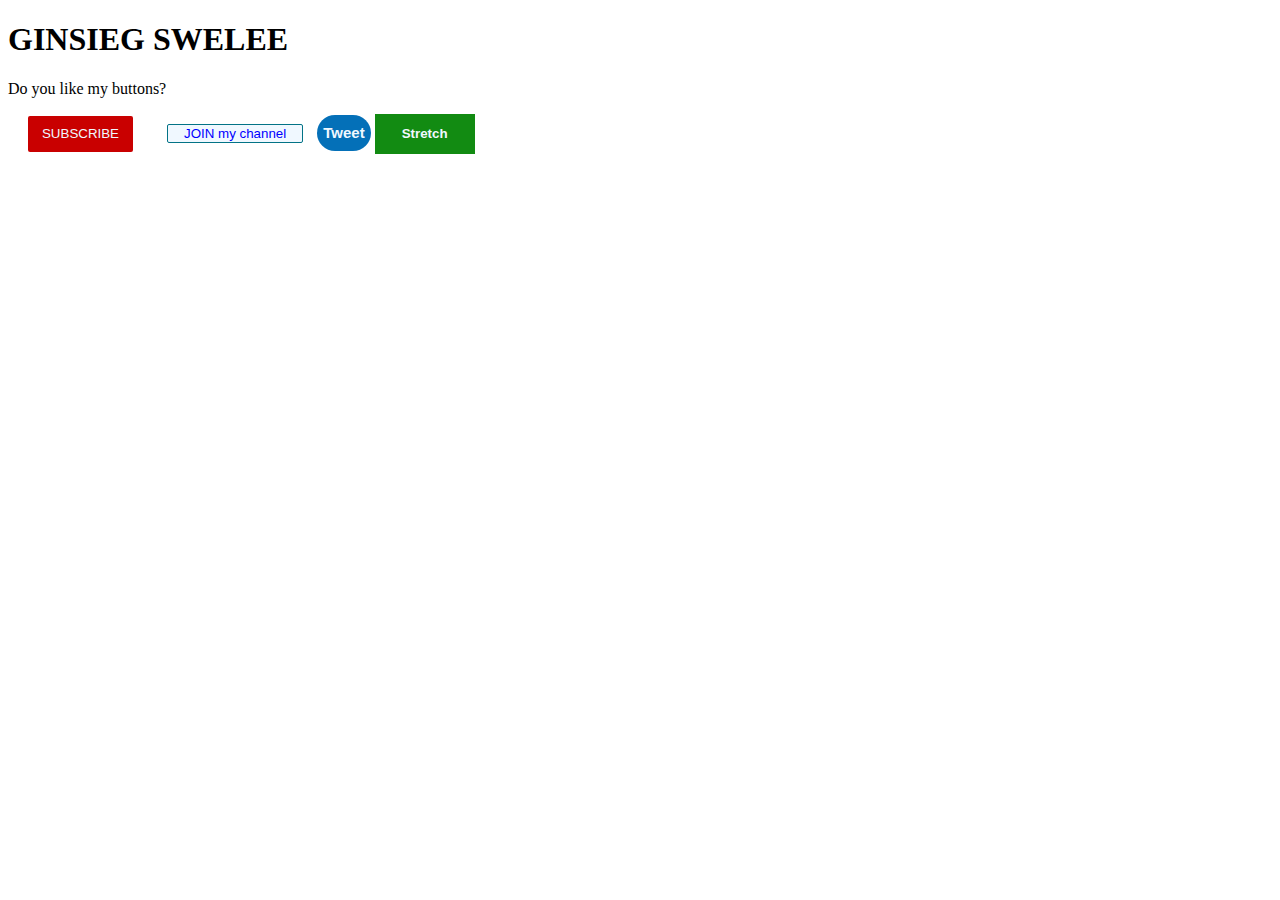
<file: HTMLTUT/index.html>
<!DOCTYPE html>
<html>

<head>

<title> 

</title>

<link  rel="stylesheet" href="styles/buttons.css">
<head>


<body>
    

<h1> GINSIEG SWELEE </h1>
    <p> Do you like my buttons?</p>

    <button class="subscribe-button">
        SUBSCRIBE</button>
    
    <button class="join-button">JOIN my channel</button>
    
    <button class="tweet-button">Tweet</button>
    
    <button class="stretch-button"> Stretch </button>

    <style>
       
    </style>
<body>
    













</html>
</file>
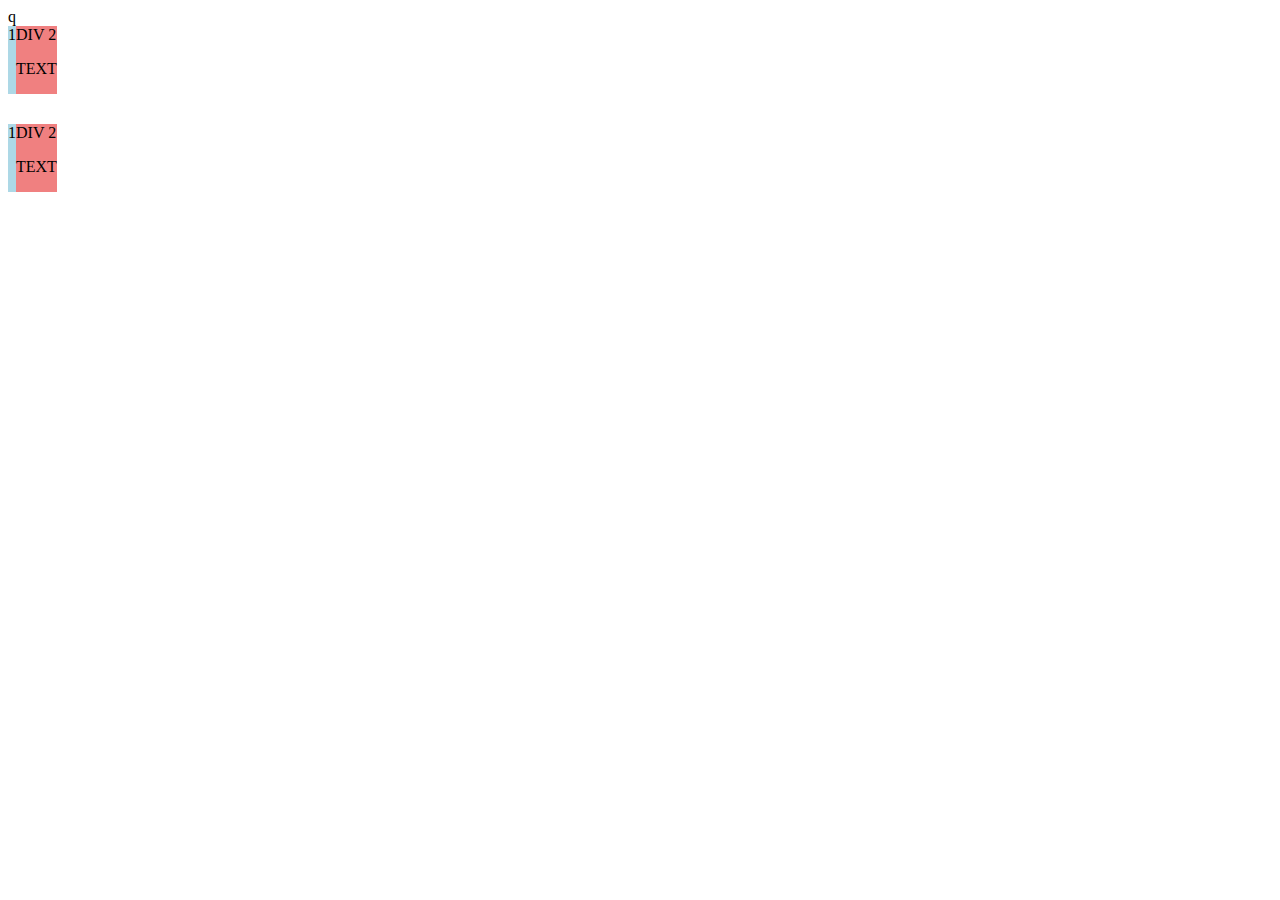
<file: flexbox.html>
<!DOCTYPE html>
<html>

<head></head>










<body>q
    <div
    style="
    margin-bottom: 30px;
    display: flex    ;
    flex-direction: row;"
    
    >
        <div style="background-color: lightblue;">1</div>
        <div style="background-color: lightcoral;">DIV 2 <P>TEXT</P></div>
    </div>

    <div
    style="display: flex    ;
    flex-direction: row;"
    >
        <div style="background-color: lightblue;">1</div>
        <div style="background-color: lightcoral;">DIV 2 <P>TEXT</P></div>
    </div>
</body>
</html>
</file>
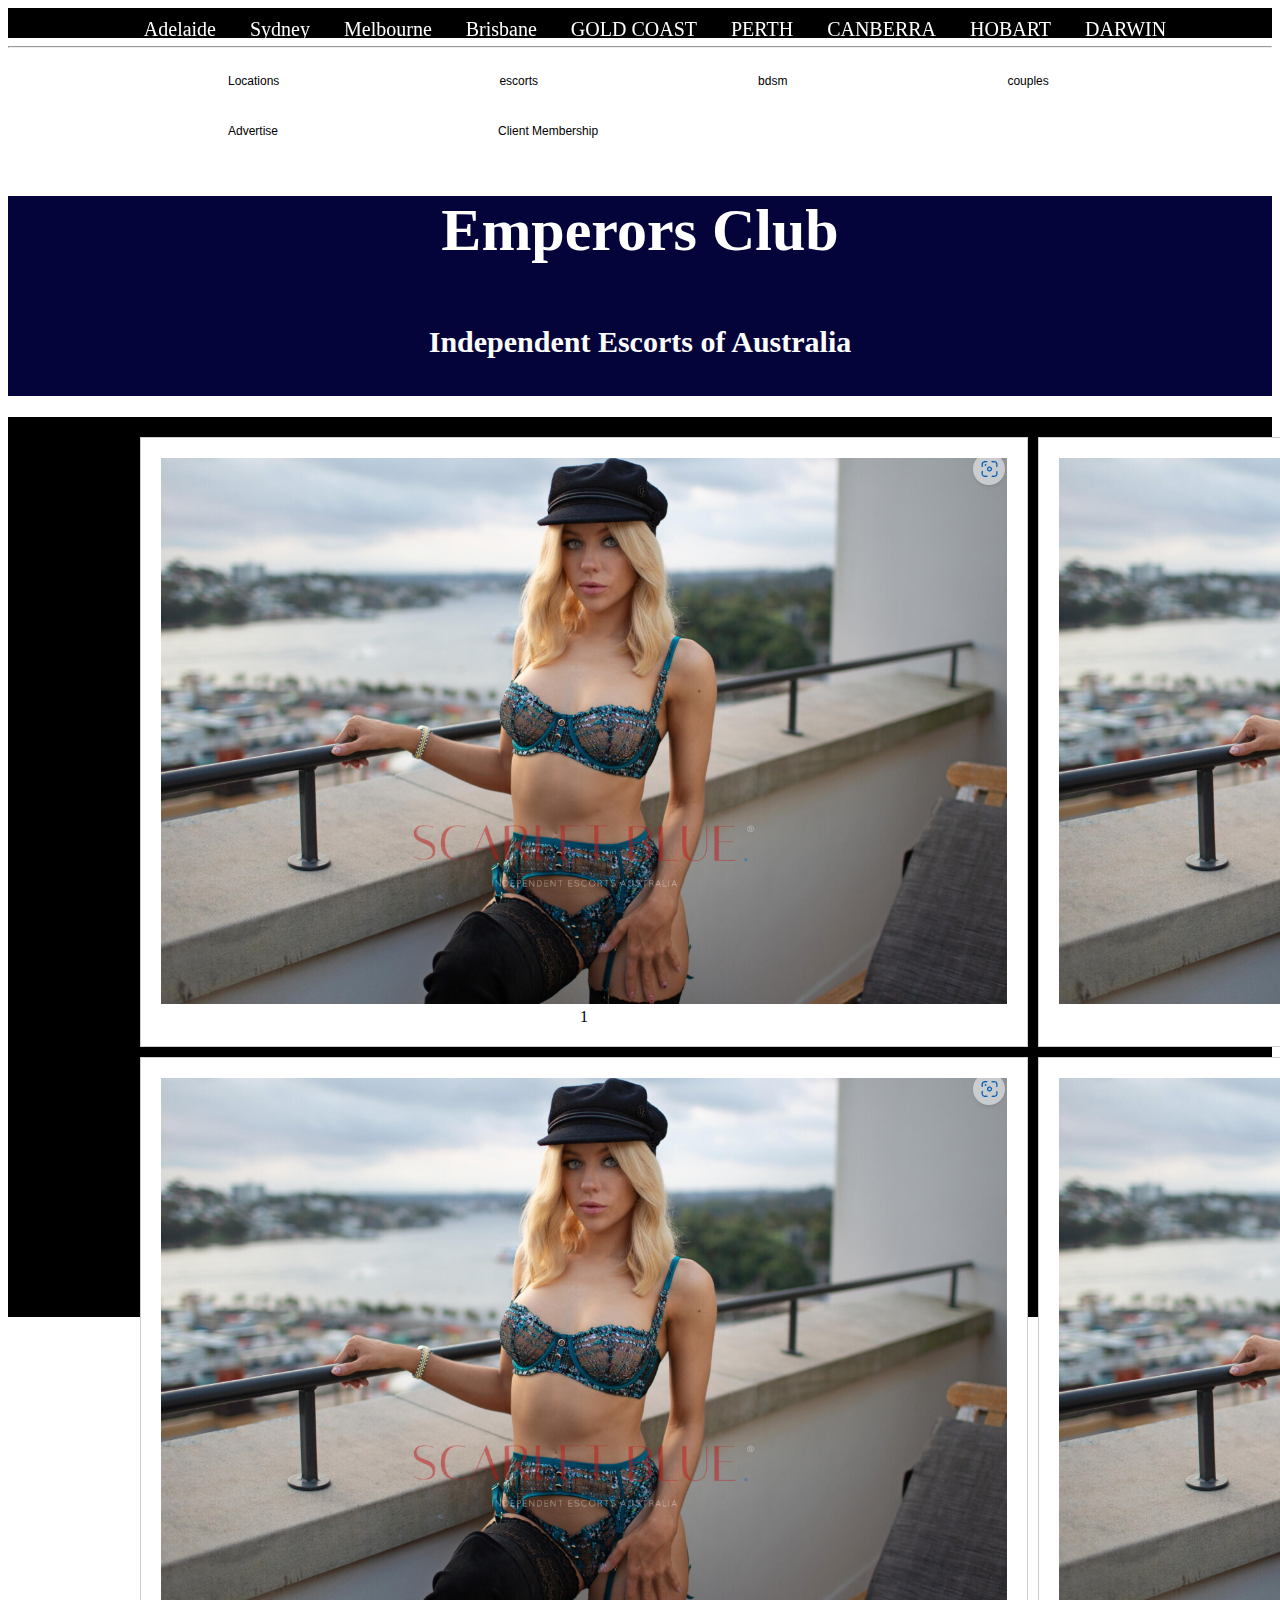
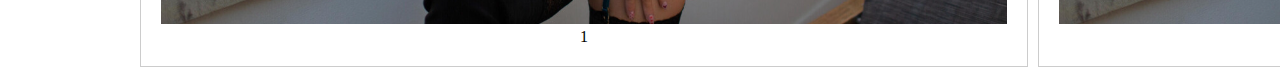
<file: rlClone.html>
<!DOCTYPE html>
<html lang="en">
<head>
    <meta charset="UTF-8">
    <meta name="viewport" content="width=device-width, initial-scale=1.0">
    <title>Emperors Club</title>
    <style>
        .body{
            background-color: rgb(255, 255, 255);
        }
        .header {
            height: 10px;
            background-color: rgb(0, 0, 0);
            text-align: center;
            padding: 10px 0;
            width: 100%;
            position: -webkit-sticky; /* For Safari */
            position: sticky;
            top: 0px;
            z-index: 1000;


        }
        .header-text {
            color: rgb(255, 255, 255);
            font-size: 20px;
            margin-left:30px;
            vertical-align: top;
            display: inline-block;
            margin-top: 0px;
            margin-bottom: 0px;

        }

        ul {
            margin: 0;
            padding: 0;
            list-style: none;
        }

        .nav {
            width: 100%;
            height: 50px;
            background-color: transparent;
            color: rgb(0, 0, 0);
            margin-top: 0;
        }

        ul li {
            float: left;
            line-height: 50px;
            padding-left: 20px;
            color: rgb(0, 0, 0);
            transition: color 0.3s;
            font-family: Arial, Helvetica, sans-serif;
            font-size: 12px;
            margin-left: 200px;
        }

        ul li:hover {
            color: black;
        }

        .top-page {
            height: 80px;
            background-image: url('');
            background-size: cover;
            background-position: center;
        }

        .profile-grid {
            display: grid;
            grid-template-columns: 1fr 1fr 1fr;
            gap: 10px;
            padding: 20px;
            height: 90%;
            width: 1000px;
            vertical-align: top;
            background-color: rgb(0, 0, 0);
            
        }

        .profile {
            background-color: rgb(255, 255, 255);
            padding: 20px;
            text-align: center;
            border: 1px solid #ccc;
        }

        .selling-image img {
            width: 100%;
            height: auto;
            display: block;
        }
        .grid-container{
            display: flex;
            justify-content: center; /* Center horizontally */

            height: 100vh;          /* Full viewport height */
            background-color: #000000;
        }
        .menu{
            background-color: rgb(4, 4, 59);
            height: 200px;
        }
        .nav{
            background-color: rgb(255, 255, 255);
            color: rgb(255, 255, 255);
        }

    </style>
</head>
<body class="body">
    <header class="header">
        <p class="header-text">Adelaide</p>
        <p class="header-text">Sydney</p>
        <p class="header-text">Melbourne</p>
        <p class="header-text">Brisbane</p>
        <p class="header-text">GOLD COAST</p>
        <p class="header-text">PERTH</p>
        <p class="header-text">CANBERRA</p>
        <p class="header-text">HOBART</p>
        <p class="header-text">DARWIN</p>

    </header>

    <hr>
    <div class="top-page">
        <div class="top-menu">
            <nav class="nav">
                <ul>
                    <li>Locations</li>
                    <li>escorts</li>
                    <li>bdsm</li>
                    <li>couples</li>
                    <li>Advertise</li>
                    <li>Client Membership</li>
                </ul>
            </nav>
        </div>
    </div>
    <h1 class="menu">
        <p style="color: white;
        font-size: 60px;
        text-align: center;">Emperors Club</p>
        <p style="color: white;
        font-size: 30px;
        text-align: center;">Independent Escorts of Australia</p>
    </h1>
    <div class="grid-container">
        <div class="profile-grid">
            <div class="profile" style="object-fit:contain;" img src="HTMLTUT/img/picc.PNG" alt=""> <img src="HTMLTUT/img/picc.PNG" alt=""> 1</div>
            <div class="profile" style="object-fit:contain;" img src="HTMLTUT/img/picc.PNG" alt=""> <img src="HTMLTUT/img/picc.PNG" alt=""> 1</div>
            <div class="profile" style="object-fit:contain;" img src="HTMLTUT/img/picc.PNG" alt=""> <img src="HTMLTUT/img/picc.PNG" alt=""> 1</div>
            <div class="profile" style="object-fit:contain;" img src="HTMLTUT/img/picc.PNG" alt=""> <img src="HTMLTUT/img/picc.PNG" alt=""> 1</div>
            <div class="profile" style="object-fit:contain;" img src="HTMLTUT/img/picc.PNG" alt=""> <img src="HTMLTUT/img/picc.PNG" alt=""> 1</div>
            ]
\\
        </div>
    </div>
  
</body>
</html>
</file>
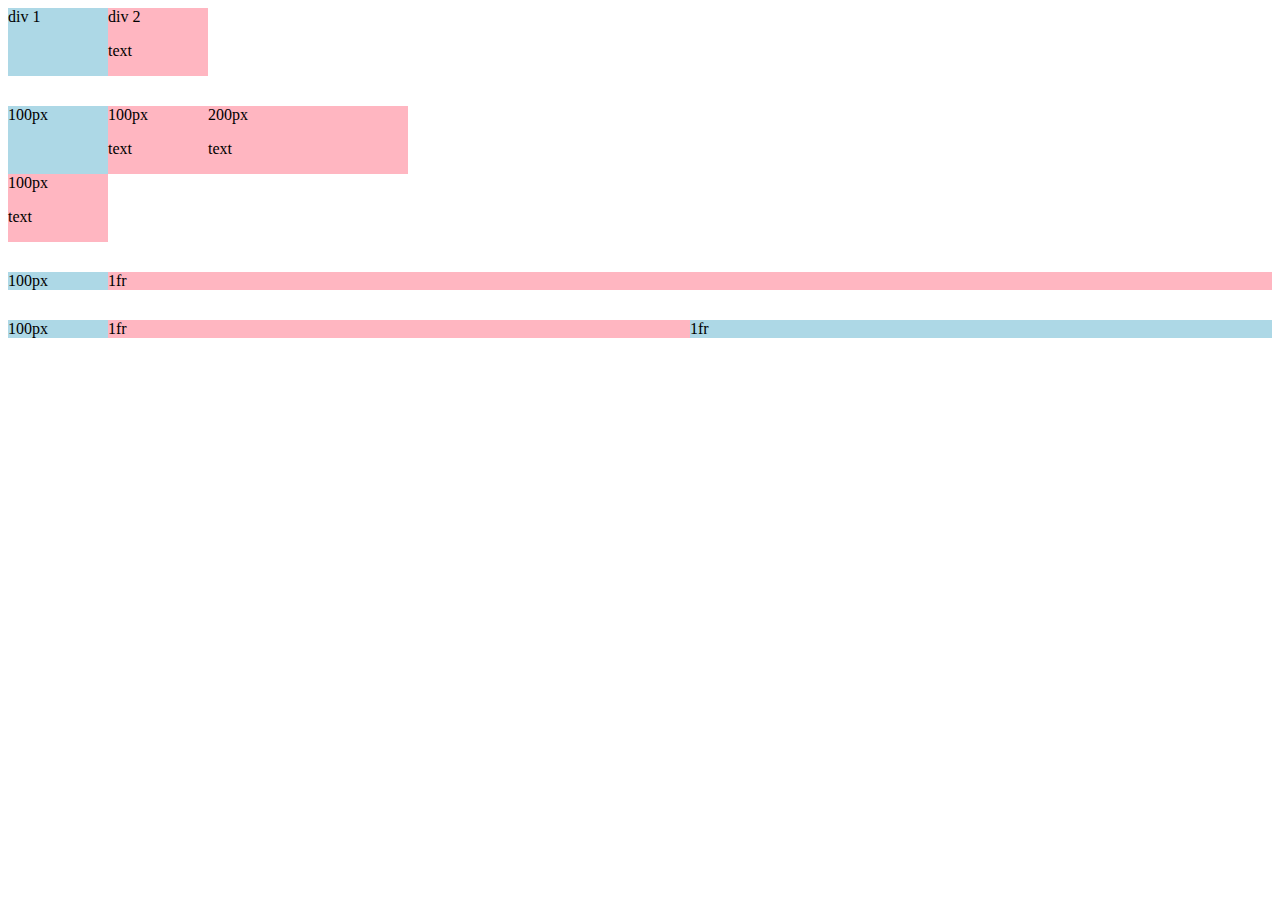
<file: HTMLTUT/grid.html>
<!DOCTYPE html>
<html>


<head>
    <TITLe>GRID PRACTICE</TITLe>
</head>


<body>
    <div style="
        display:grid;
        grid-template-columns: 100px 100px;
        ">
        <div style="background-color:
        lightblue"> div 1</div>
        <div style="background-color:
        lightpink;">div 2 <p>text</p></div>
    </div>



    <div style="
        margin-top: 30px;
        display:grid;
        grid-template-columns: 100px 100px
        200px;
        ">
        <div style="background-color:
        lightblue"> 100px</div>
        <div style="background-color:
        lightpink;"> 100px <p>text</p></div>
        <div style="background-color:
        lightpink;"> 200px <p>text</p></div>
        <div style="background-color:
        lightpink;"> 100px <p>text</p></div>
        
    </div>

        <div style="
        margin-top: 30px;
        display:grid;
        grid-template-columns: 100px 1fr;
        ">  
        <div style="background-color:
        lightblue"> 100px</div>
        <div style="background-color:
        lightpink;"> 1fr </div>
        
    </div>

    </div>

    <div style="
    margin-top: 30px;
    display:grid;
    grid-template-columns: 100px 1fr 1fr;
    ">  
    <div style="background-color:
    lightblue"> 100px</div>
    <div style="background-color:
    lightpink;"> 1fr </div>
    <div style="background-color:
    lightblue"> 1fr </div>


    </div>
</body>




</html>
</file>
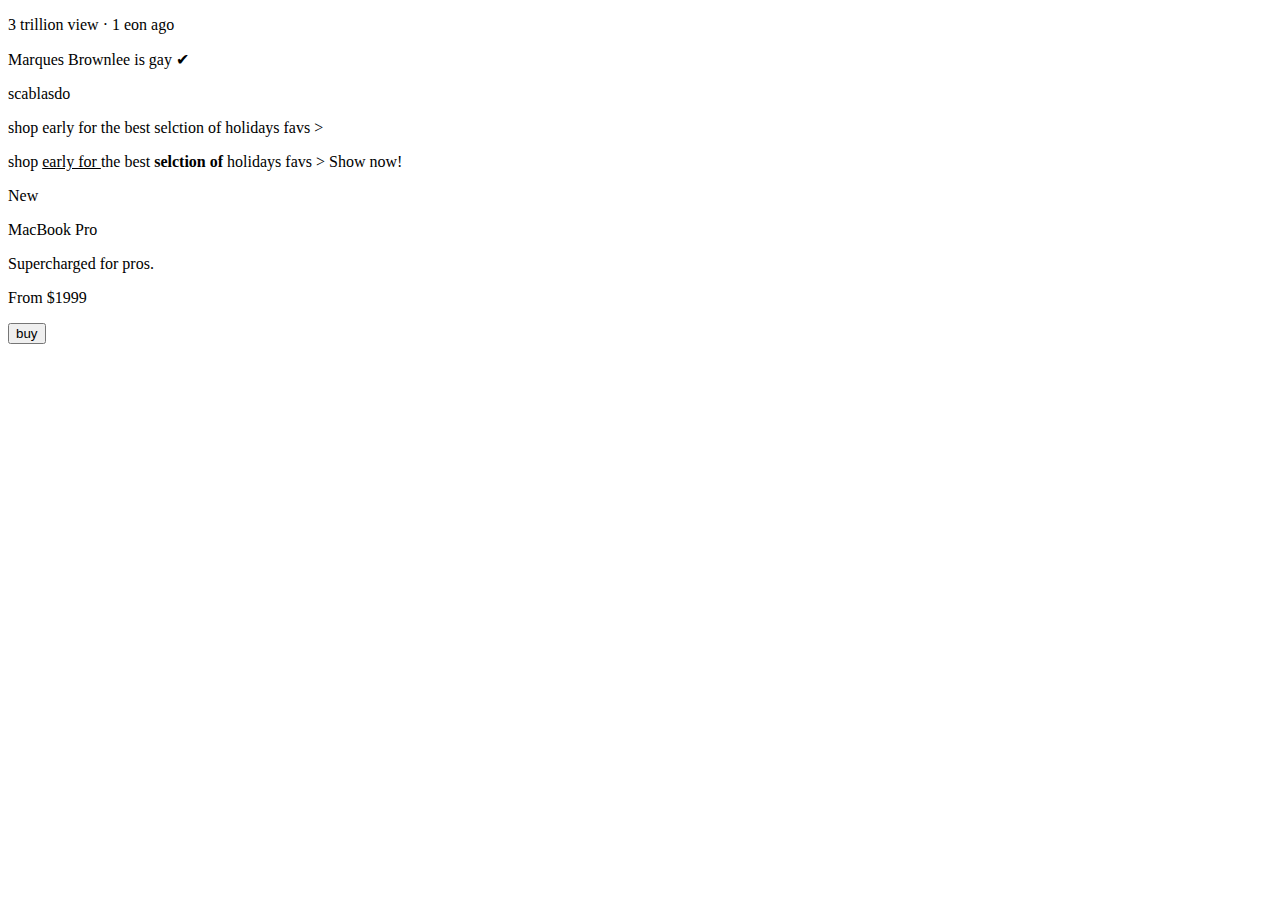
<file: HTMLTUT/text.html>
<!DOCTYPE html>
<html>
    <head>
       <title> yo yo</title>
        <link rel="stylesheet" href="styles/buttons.css">
        <link rel="preconnect" href="https://fonts.googleapis.com">
        <link rel="preconnect" href="https://fonts.gstatic.com" crossorigin>
        <link href="https://fonts.googleapis.com/css2?family=Roboto:ital,wght@0,100;0,300;0,400;0,500;0,700;0,900;1,100;1,300;1,400;1,500;1,700;1,900&display=swap" rel="stylesheet">
    </head>
    <body>



        <p class="video-stats"> 
            3 trillion view &#183 1 eon ago
           </p>
           
           
           <p class="video-author">
               Marques Brownlee is gay &#10004;
           </p>
           
           <p class="scab">  
               scablasdo
           </p>
           
           <p class="apple-text">
               shop early for the best selction of holidays favs &#62;
           
           </p>
           
           <p>
               shop <u>early for </u> the <span class="span-example">best</span> <strong> selction of</strong> holidays favs &#62;
            <span class="shop-now">Show now!</span>
           </p>
           
           
           <p class="new">New</p>
           <p class="macbook">MacBook Pro</p>
           <p class="Supercharged">Supercharged for pros.</p>
           <p class="price">From $1999</p>
           <button class="buy-button">buy</button>

    </body>
</html>
</file>
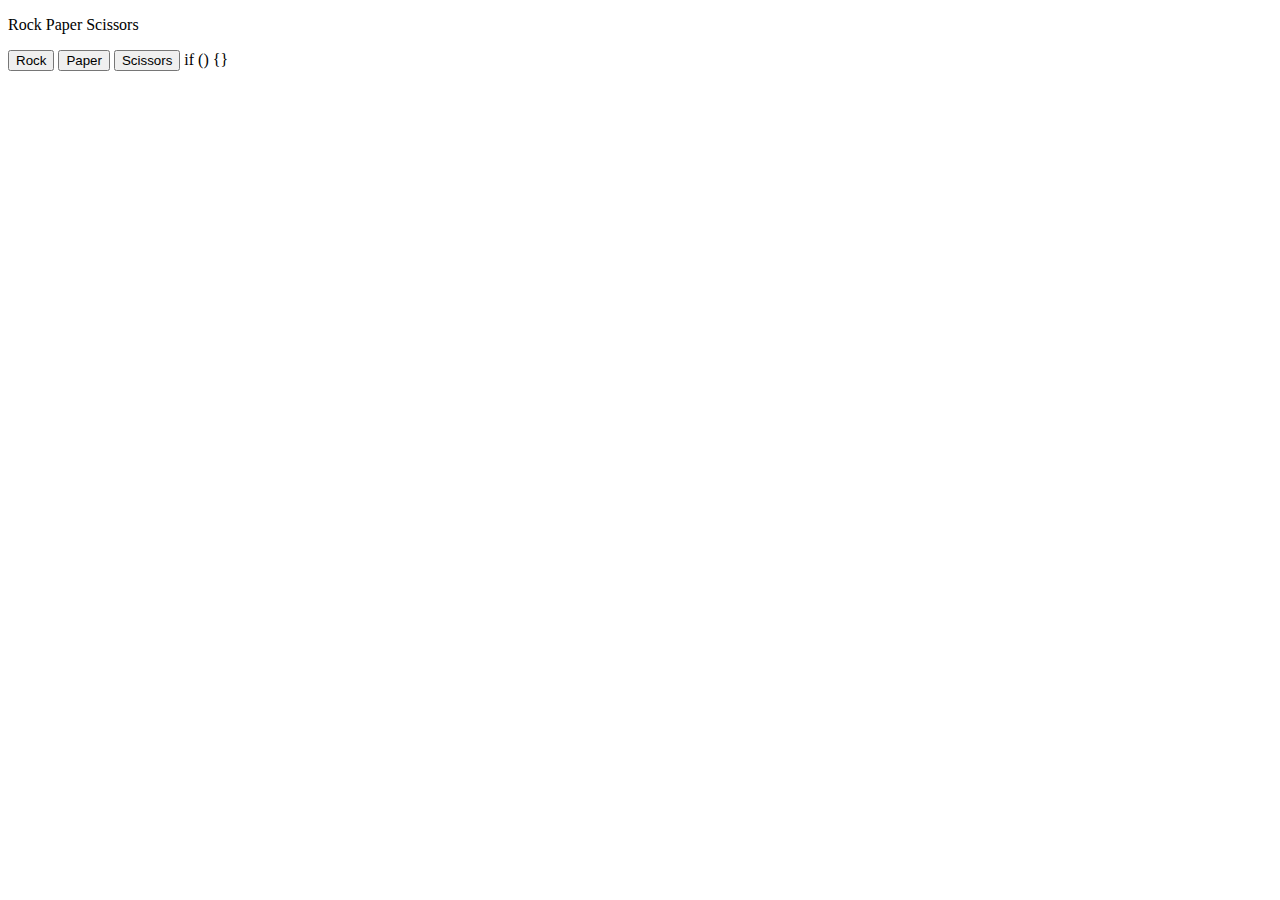
<file: JSTUT/0-7RPS.html>
<!DOCTYPE html>
<html>
  <head>
    <title>Rock Paper Scissors</title>
  </head>
  <body>
    <p>Rock Paper Scissors</p>
    <button onclick="
      const randomNumber = Math.random();

      let computerMove = '';

      if (randomNumber >= 0 && randomNumber < 1 / 3) {
        computerMove = 'rock';
      } else if (randomNumber >= 1 / 3 && randomNumber < 2 / 3) {
        computerMove = 'paper';
      } else if (randomNumber >= 2 / 3 && randomNumber < 1) {
        computerMove = 'scissors';
      }

      let result = '';

      if (computerMove === 'rock') {
        result = 'Tie.';
      } else if (computerMove === 'paper') {
        result = 'You lose.';
      } else if (computerMove === 'scissors') {
        result = 'You win.';
      }

      alert(`You picked rock. Computer picked ${computerMove}. ${result}`);
    ">Rock</button>

    <button onclick="
      const randomNumber = Math.random();

      let computerMove = '';

      if (randomNumber >= 0 && randomNumber < 1 / 3) {
        computerMove = 'rock';
      } else if (randomNumber >= 1 / 3 && randomNumber < 2 / 3) {
        computerMove = 'paper';
      } else if (randomNumber >= 2 / 3 && randomNumber < 1) {
        computerMove = 'scissors';
      }

      let result = '';

      if (computerMove === 'rock') {
        result = 'You win.';
      } else if (computerMove === 'paper') {
        result = 'Tie.';
      } else if (computerMove === 'scissors') {
        result = 'You lose.';
      }

      alert(`You picked paper. Computer picked ${computerMove}. ${result}`);
    ">Paper</button>

    <button onclick="
      pickComputerMove

      const randomNumber = Math.random();

      let computerMove = '';

      if (randomNumber >= 0 && randomNumber < 1 / 3) {
        computerMove = 'rock';
      } else if (randomNumber >= 1 / 3 && randomNumber < 2 / 3) {
        computerMove = 'paper';
      } else if (randomNumber >= 2 / 3 && randomNumber < 1) {
        computerMove = 'scissors';
      }

      let result = '';

      if (computerMove === 'rock') {
        result = 'You lose.';
      } else if (computerMove === 'paper') {
        result = 'You win.';
      } else if (computerMove === 'scissors') {
        result = 'Tie.';
      }

      alert(`You picked scissors. Computer picked ${computerMove}. ${result}`);
    ">Scissors</button>



      if () {} 
    <script>

let computerMove = '';
      function pickComputerMove() {
        const randomNumber = Math.random();

      let computerMove = '';

      if (randomNumber >= 0 && randomNumber < 1 / 3) {
        computerMove = 'rock';
      } else if (randomNumber >= 1 / 3 && randomNumber < 2 / 3) {
        computerMove = 'paper';
      } else if (randomNumber >= 2 / 3 && randomNumber < 1) {
        computerMove = 'scissors';
      }

      }
      const result = 0 ? 'truthy' : 'falsy'
      console.log(result)
    </script>
  </body>
</html>
</file>
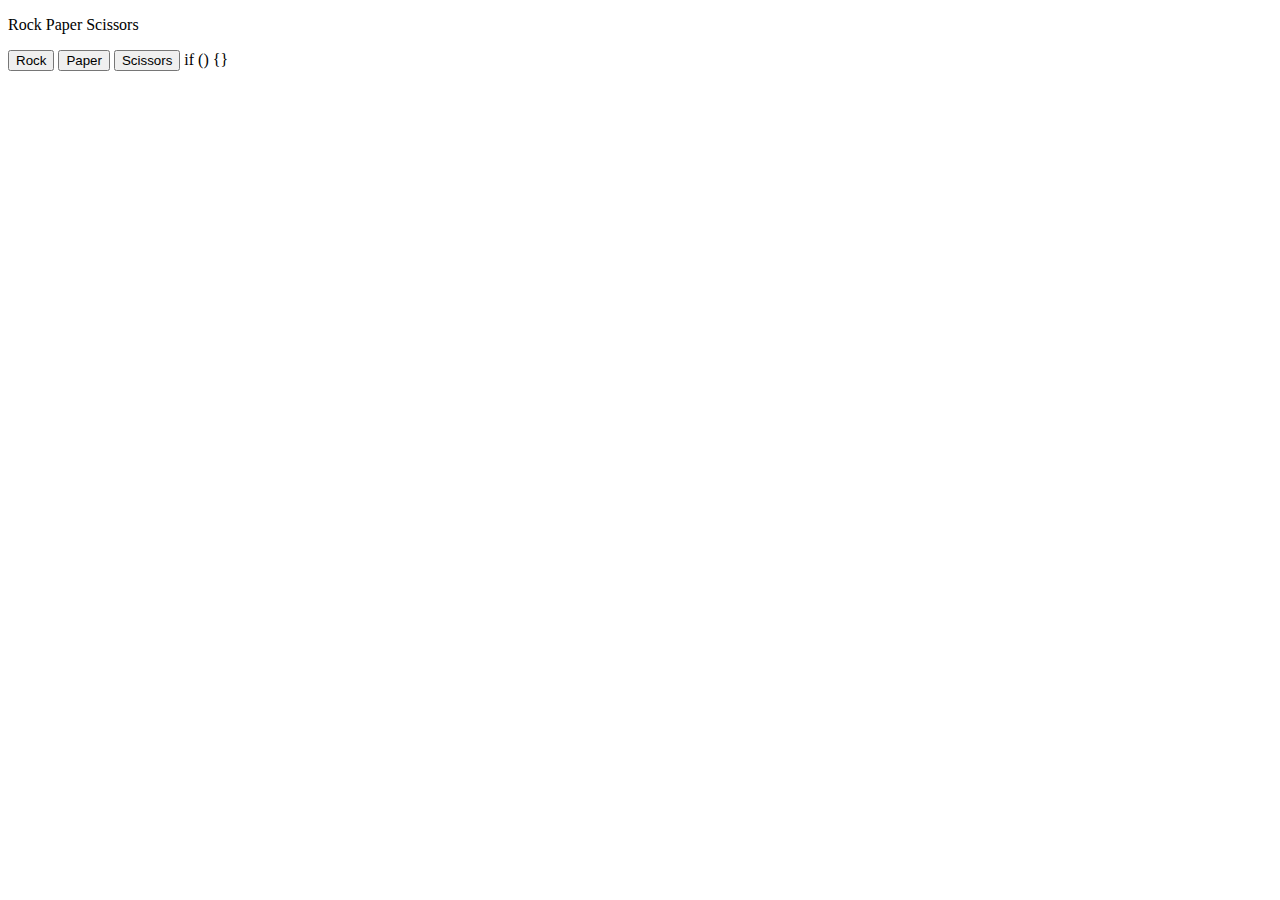
<file: JSTUT/05-variables.html>
<!DOCTYPE html>
<html>
  <head>
    <title>Rock Paper Scissors</title>
  </head>
  <body>
    <p>Rock Paper Scissors</p>
    <button onclick="
      const randomNumber = Math.random();

      let computerMove = '';

      if (randomNumber >= 0 && randomNumber < 1 / 3) {
        computerMove = 'rock';
      } else if (randomNumber >= 1 / 3 && randomNumber < 2 / 3) {
        computerMove = 'paper';
      } else if (randomNumber >= 2 / 3 && randomNumber < 1) {
        computerMove = 'scissors';
      }

      let result = '';

      if (computerMove === 'rock') {
        result = 'Tie.';
      } else if (computerMove === 'paper') {
        result = 'You lose.';
      } else if (computerMove === 'scissors') {
        result = 'You win.';
      }

      alert(`You picked rock. Computer picked ${computerMove}. ${result}`);
    ">Rock</button>

    <button onclick="
      const randomNumber = Math.random();

      let computerMove = '';

      if (randomNumber >= 0 && randomNumber < 1 / 3) {
        computerMove = 'rock';
      } else if (randomNumber >= 1 / 3 && randomNumber < 2 / 3) {
        computerMove = 'paper';
      } else if (randomNumber >= 2 / 3 && randomNumber < 1) {
        computerMove = 'scissors';
      }

      let result = '';

      if (computerMove === 'rock') {
        result = 'You win.';
      } else if (computerMove === 'paper') {
        result = 'Tie.';
      } else if (computerMove === 'scissors') {
        result = 'You lose.';
      }

      alert(`You picked paper. Computer picked ${computerMove}. ${result}`);
    ">Paper</button>

    <button onclick="
      const randomNumber = Math.random();

      let computerMove = '';

      if (randomNumber >= 0 && randomNumber < 1 / 3) {
        computerMove = 'rock';
      } else if (randomNumber >= 1 / 3 && randomNumber < 2 / 3) {
        computerMove = 'paper';
      } else if (randomNumber >= 2 / 3 && randomNumber < 1) {
        computerMove = 'scissors';
      }

      let result = '';

      if (computerMove === 'rock') {
        result = 'You lose.';
      } else if (computerMove === 'paper') {
        result = 'You win.';
      } else if (computerMove === 'scissors') {
        result = 'Tie.';
      }

      alert(`You picked scissors. Computer picked ${computerMove}. ${result}`);
    ">Scissors</button>



      if () {} 
    <script>
      
      const result = 0 ? 'truthy' : 'falsy'
      console.log(result)
    </script>
  </body>
</html>
</file>
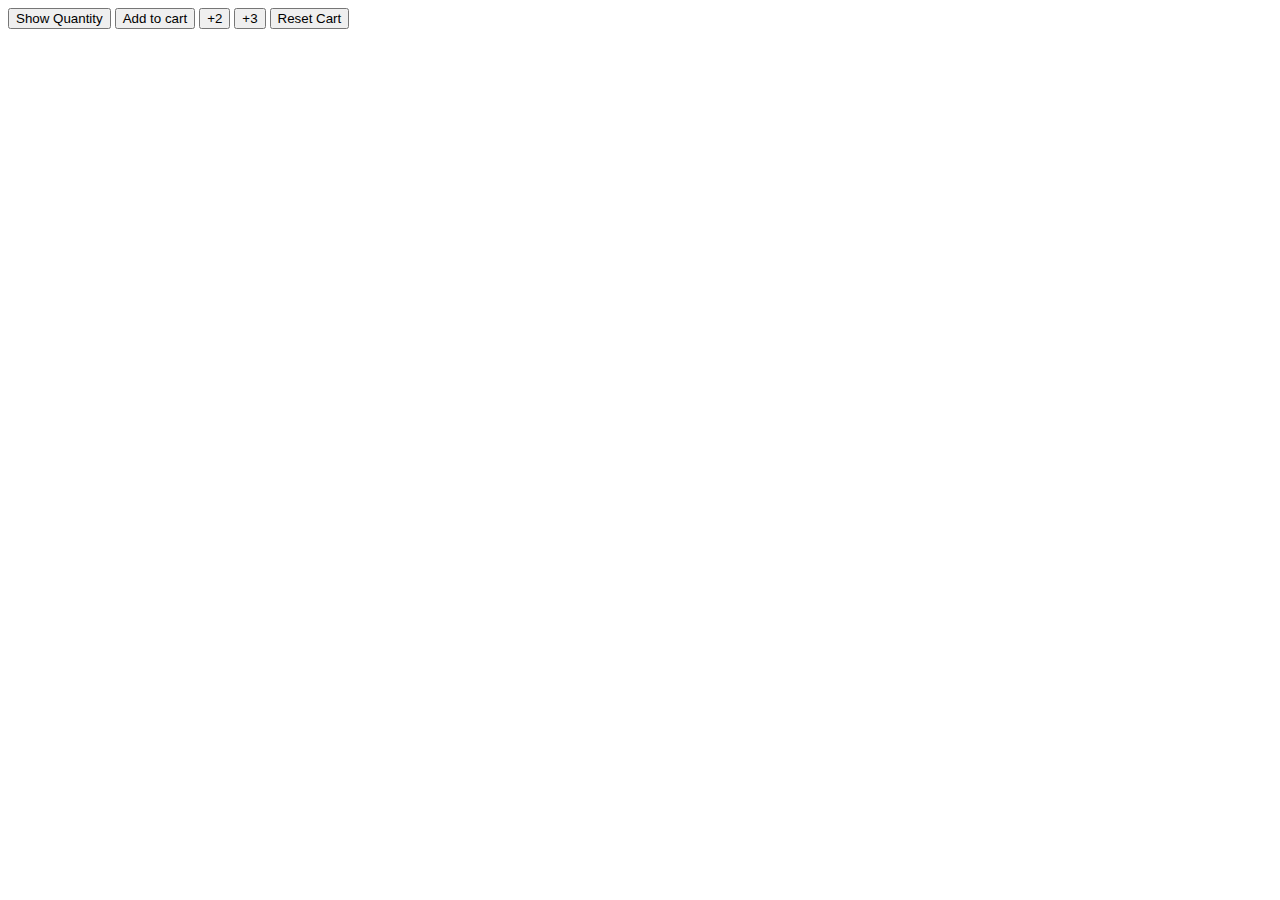
<file: JSTUT/cart.html>
<!DOCTYPE html>
<html>
  <head>
    <title>Cart Quantity</title>
      <style>

      </style>


  </head>
  <body>
    <button onclick="console.log(`cart Quantity: ${cartQuantity}`)" 
    class="Show-quantity">
        Show Quantity
    </button>

    <button onclick="cartQuantity += 1;
    console.log(`cart Quantity: ${cartQuantity}`);
    " 
     
    
    class="Add-to-cart">
        Add to cart
    </button>

    <button onclick="cartQuantity += 2; console.log(`Cart Quantity: ${cartQuantity}`)">
        +2
    </button>

    <button onclick="cartQuantity =cartQuantity + 3; console.log(`Cart Quantity: ${cartQuantity}`)" >
        +3
    </button>
    <button onclick="cartQuantity =cartQuantity - cartQuantity; console.log(`Cart Quantity: ${cartQuantity}`)">
        Reset Cart
    </button>












    <script>




    const message = 'hello';
    console.log(message); console.log(`;`);

    variable1 = 5;
    console.log(variable1);

    
    let cartQuantity = 0; 
    


    const variable2 = 3;

    var variable3 = 3; 


    console.log(typeof variable2);

    </script> 
    
  </body>
</file>
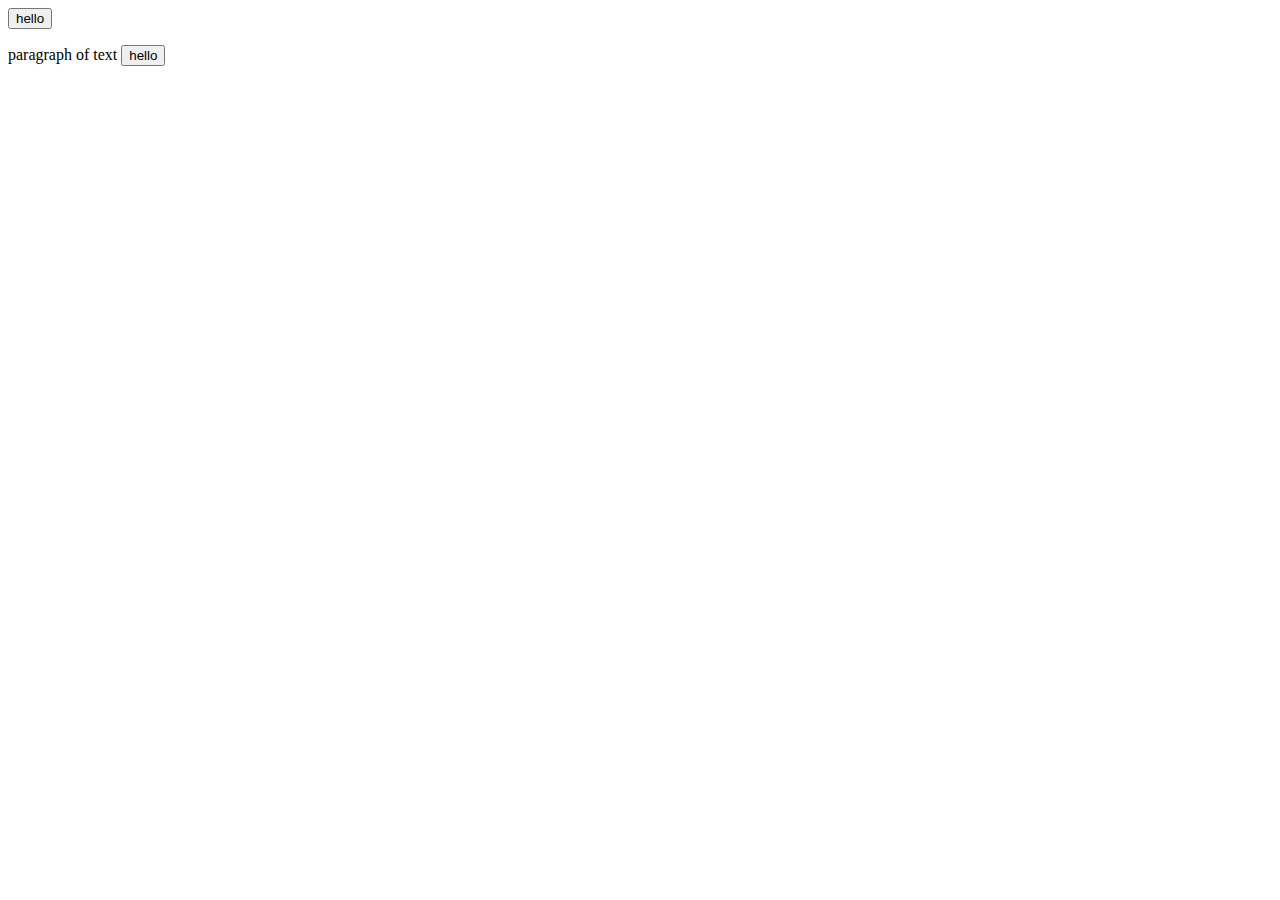
<file: JSTUT/website-4.html>
<!DOCTYPE html>
<html>
  <head>
    <title>HTML CSS Review</title>
      <style>
          .button{
          background-color: red;
          color: whitesmoke;
          border: none;
          }
      </style>





  </head>
  <body>
    <!-- 
      this is a comment./**/
    -->
    <button class="red-button"
    onclick="
    alert('whats up dawg')
    ">
       hello
    </button>

    <p>
       paragraph of text
    <button>
       hello
    </button>
    </p>
    <script>
      console.log(2 + 2); 
      console.log('some' + 'text');
    </script> 
  </body>


</html>
</file>
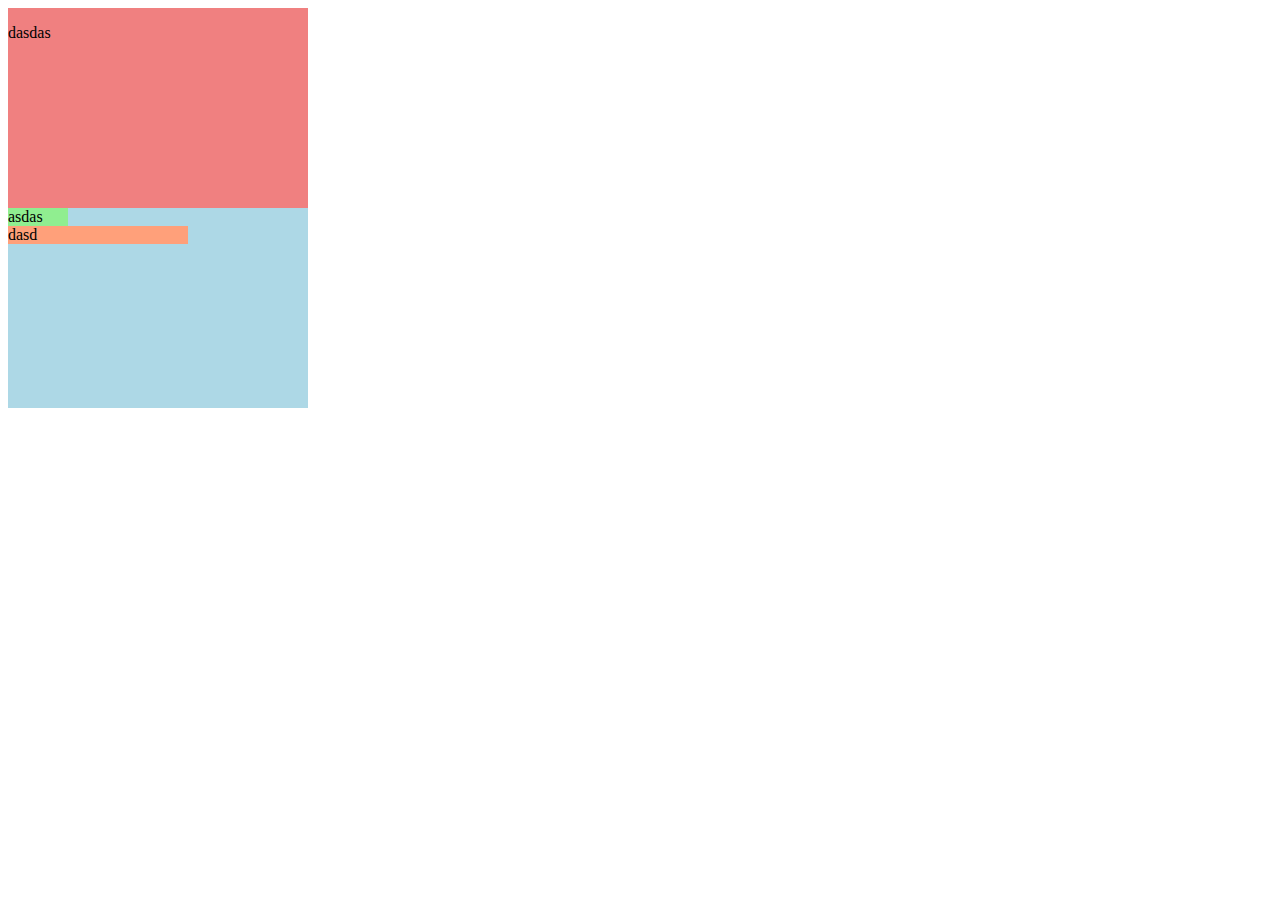
<file: JSTUT/youtube.html>
<!DOCTYPE html>
<html>
<head>
<style>
    .video-container{
        width: 300px;
        height: 400px;
        background-color: lightblue;
    }
    .thumbnail-container{
        background-color: lightcoral;
        width: 100%px;
        height: 200px;
        display: grid;
        
    }
    .channel-pfp{
        background-color: lightgreen;
        display: grid;
        width: 20%;
    }
    .video-info{
        background-color: lightsalmon;
        display:inline-block;
        width: 60%;
    }
</style>

</head>
<body>
    









<div class="video-container">
    <div class="thumbnail-container"> 
        <p>dasdas</p>
    </div>
    <div class="channel-pfp">
        asdas
    </div>
    <div class="video-info">
        dasd
        <div class="video-title"> </div>
        <div class="video-views"> </div>
        <div class="channel-name"> </div>
    </div>




</div>










</body>
</html>
</file>
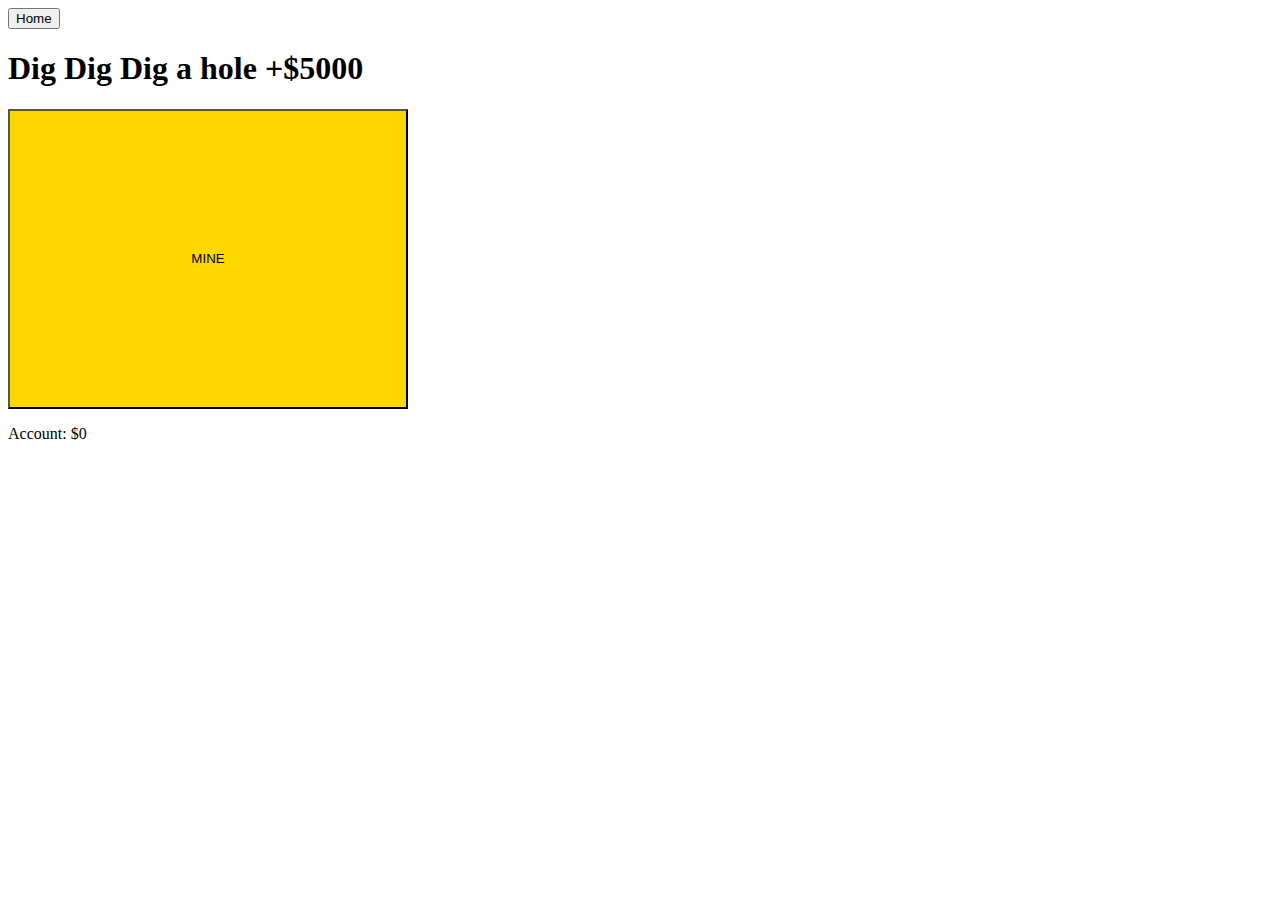
<file: Reeves.social/Gold.mine.html>
<!DOCTYPE html>
<html>
<head>
    <style>
        .button {
            background-color: gold;
            width: 400px;
            height: 300px;
        }
    </style>
</head>
<body>
    <button onclick="window.location.href='MySite.html';">Home</button>
    <h1>Dig Dig Dig a hole +$5000</h1>

    <button class="button" onclick="mine()">
        MINE
    </button>

    <p id="account">Account: $0</p>

    <script>
        let accountBalance = 0;

        function loadAccountBalance() {
            const savedBalance = localStorage.getItem('accountBalance');
            if (savedBalance !== null) {
                accountBalance = parseInt(savedBalance, 10);
                document.getElementById('account').innerText = 'Account: $' + accountBalance;
            }
        }

        function saveAccountBalance() {
            localStorage.setItem('accountBalance', accountBalance);
        }

        function mine() {
            accountBalance += 1;
            document.getElementById('account').innerText = 'Account: $' + accountBalance;
            saveAccountBalance();
        }

        // Load the account balance when the page is loaded
        window.onload = loadAccountBalance;
    </script>
</body>
</html>
</file>
<file: HTMLTUT/styles/buttons.css>
.subscribe-button {
    background-color: rgb(201, 0, 0);
    color:aliceblue;
    border: none;
    height: 36px; 
    width: 105px;
    border-radius: 2px;
    cursor: pointer; 
    margin-right: 30px;
    margin-left: 20px;
    transition: opacity 0.55s;  w
    

    
}


.subscribe-button:hover {
  opacity: 0.5;
}

.subscribe-button:active{
    opacity: 0.5;

}




.join-button{
background-color: aliceblue;
border-color:rgb(3, 115, 134);
border-style:solid;
border-width: 1px;
border-radius: 2px;
color: blue;
cursor: pointer; 
transition: background-color 1s,
color 1s; 
padding-left: 16px;
padding-right: 16px;

}
.join-button:hover {

background-color:rgb(3, 115, 134); 
color: white;

}
.join-button:active {

opacity:0.7;
}

.tweet-button {
background-color: rgb(4, 112, 184);
height: 36px;
width: 75;
border: none;
border-radius: 25px;
margin-left: 10px;
color:aliceblue;
font-weight: bold; 
font-size: 15px;
cursor: pointer;
transition: box-shadow 0.15s;


}


.tweet-button:hover {
box-shadow: 5px 6px 10px rgba(0, 0, 0, 0.15);



}



.stretch-button {
background-color: rgb(18, 139, 18);
border: none;
height: 40px;
width: 100px;
color: aliceblue;
font-weight: bold;
transition: width 3s;
transition: height 1s;
cursor: pointer;
}
.stretch-button:hover {

height: 60px;
width: 110px;
}
</file>
